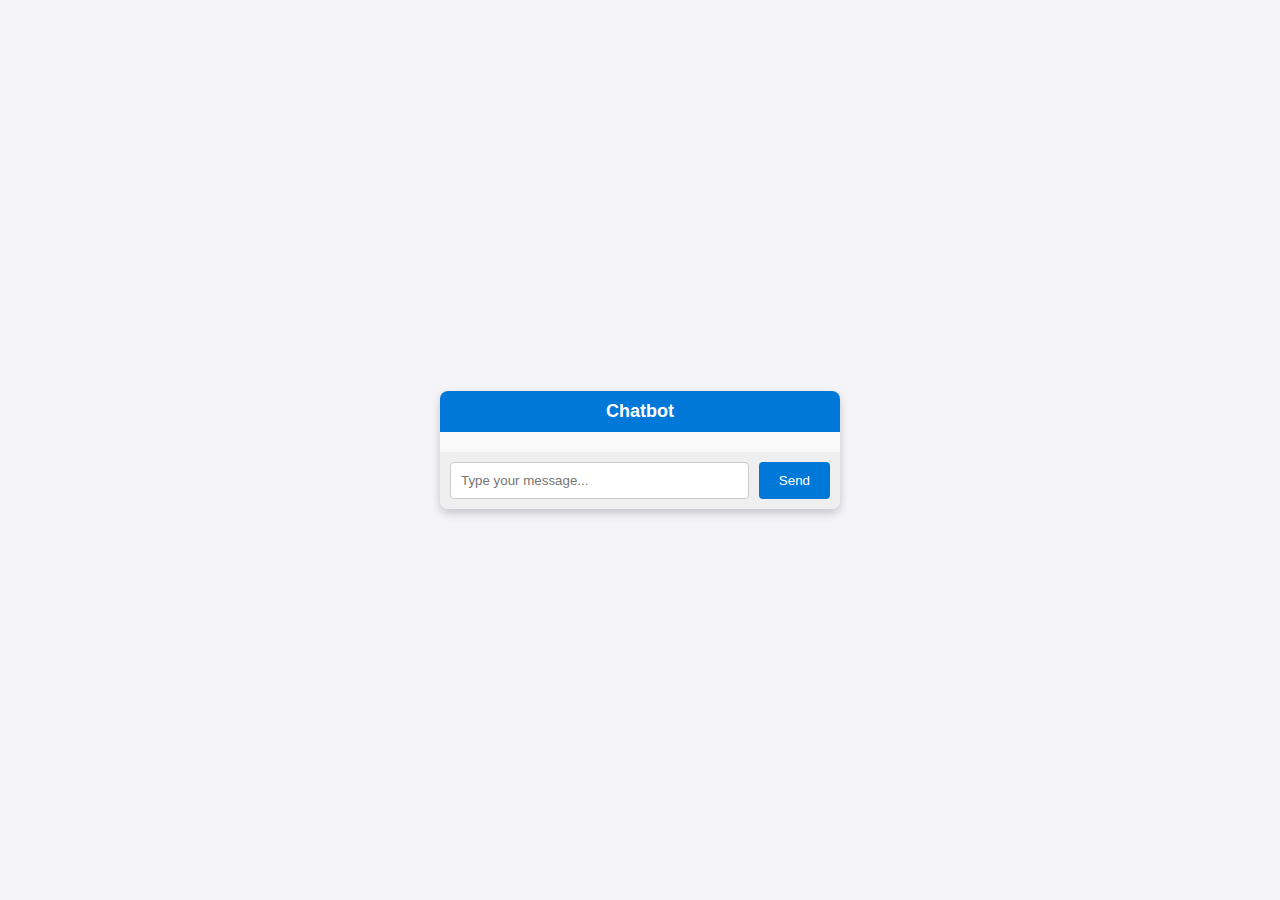
<file: gnoc_automation_flow/src/gnoc_automation_flow/html/index.html>
<!DOCTYPE html>
<html lang="en">
<head>
    <meta charset="UTF-8">
    <meta name="viewport" content="width=device-width, initial-scale=1.0">
    <title>Global Payment Crewai Agent</title>
    <link rel="stylesheet" href="styles.css">
</head>
<body>
    <div class="chat-container">
        <div class="chat-header">Chatbot</div>
        <div class="chat-body" id="chatBody"></div>
        <div class="chat-footer">
            <input type="text" id="userInput" placeholder="Type your message..." />
            <button onclick="sendMessage()">Send</button>
        </div>
    </div>
    <script src="script.js"></script>
</body>
</html>
</file>
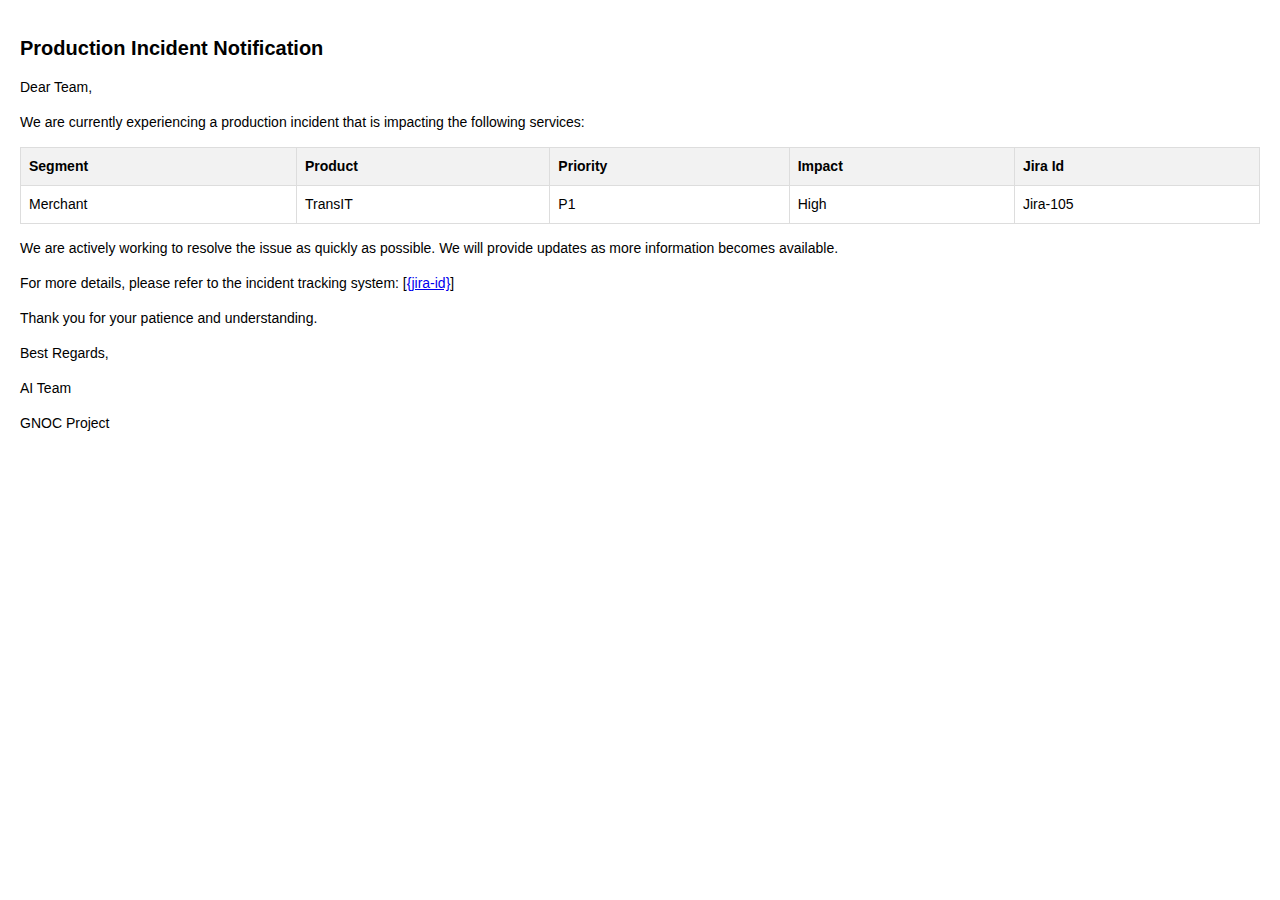
<file: gnoc_automation_flow/email_template_sample.html>
<!DOCTYPE html><html><head><title>Production Incident Notification</title><style>body {font-family: Arial, sans-serif;font-size: 14px;line-height: 1.5;margin: 0;padding: 20px;}h1 {font-size: 20px;font-weight: bold;margin-bottom: 10px;}table {width: 100%;border-collapse: collapse;}th, td {border: 1px solid #ddd;padding: 8px;text-align: left;}th {background-color: #f2f2f2;}</style></head><body><h1>Production Incident Notification</h1><p>Dear Team,</p><p>We are currently experiencing a production incident that is impacting the following services:</p><table><tr><th>Segment</th><th>Product</th><th>Priority</th><th>Impact</th><th>Jira Id</th></tr><tr><td>Merchant</td><td>TransIT</td><td>P1</td><td>High</td><td>Jira-105</td></tr></table><p>We are actively working to resolve the issue as quickly as possible. We will provide updates as more information becomes available.</p><p>For more details, please refer to the incident tracking system: [<a href="https://rahuluraneai.atlassian.net/browse/{jira-id}">{jira-id}</a>]</p><p>Thank you for your patience and understanding.</p><p>Best Regards,</p><p>AI Team</p><p>GNOC Project</p></body></html>
</file>
<file: gnoc_automation_flow/src/gnoc_automation_flow/html/styles.css>
body {
    font-family: Arial, sans-serif;
    display: flex;
    justify-content: center;
    align-items: center;
    height: 100vh;
    margin: 0;
    background-color: #f4f4f9;
}

.chat-container {
    width: 400px;
    background-color: white;
    border-radius: 8px;
    box-shadow: 0 4px 10px rgba(0, 0, 0, 0.2);
    display: flex;
    flex-direction: column;
    overflow: hidden;
}

.chat-header {
    background-color: #0078d7;
    color: white;
    padding: 10px;
    text-align: center;
    font-size: 18px;
    font-weight: bold;
}

.chat-body {
    flex: 1;
    padding: 10px;
    overflow-y: auto;
    background-color: #f9f9f9;
}

.chat-footer {
    display: flex;
    padding: 10px;
    background-color: #efefef;
}

.chat-footer input {
    flex: 1;
    padding: 10px;
    border: 1px solid #ccc;
    border-radius: 4px;
    outline: none;
}

.chat-footer button {
    margin-left: 10px;
    padding: 10px 20px;
    background-color: #0078d7;
    color: white;
    border: none;
    border-radius: 4px;
    cursor: pointer;
}

.chat-footer button:hover {
    background-color: #005fa3;
}

.message {
    margin: 5px 0;
    padding: 10px;
    border-radius: 8px;
    max-width: 80%;
    word-wrap: break-word;
}

.message.user {
    background-color: #0078d7;
    color: white;
    align-self: flex-end;
}

.message.bot {
    background-color: #efefef;
    color: black;
    align-self: flex-start;
}
</file>
